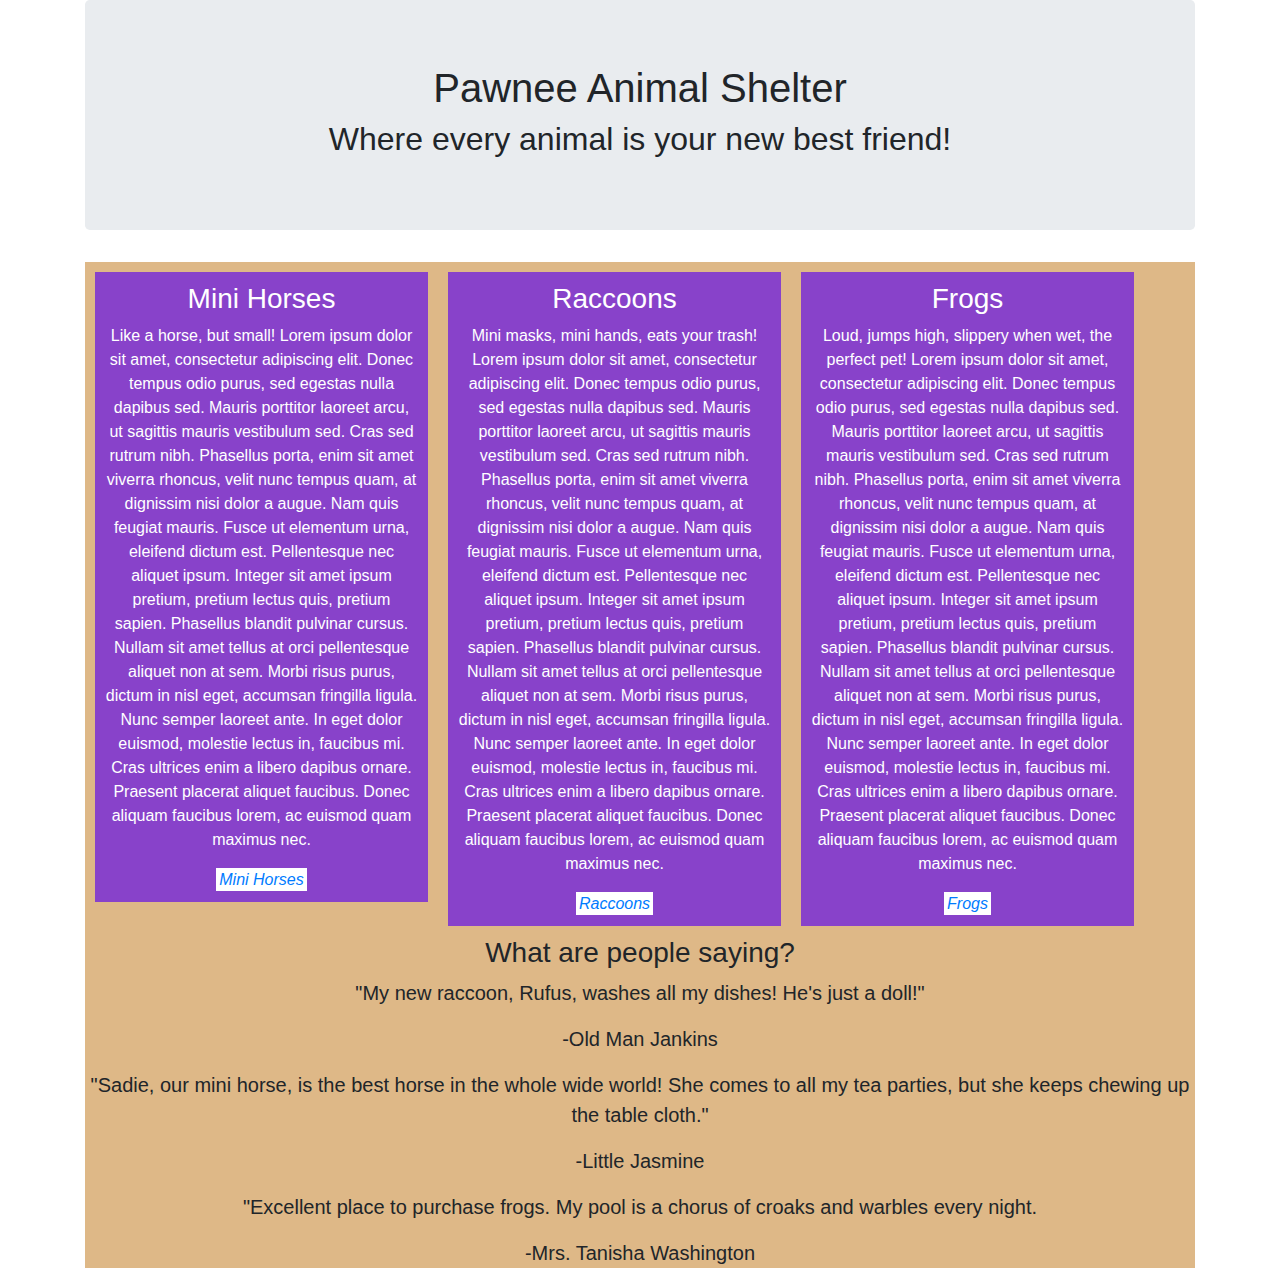
<file: index.html>
<!DOCTYPE html>
<html lang="en-US">
<head>
  <link href="css/bootstrap.css" rel="stylesheet" type="text/css" media="all">
  <link href="css/styles.css" rel="stylesheet" type="text/css">
  <title>Animal Shelter</title>
</head>
<body>
  <div class="container">
    <div class="jumbotron">
      <h1>Pawnee Animal Shelter</h1>
      <h2>Where every animal is your new best friend!</h2>
    </div>
    
    <div class="column">
      <h3>Mini Horses</h3>
      <p>Like a horse, but small! Lorem ipsum dolor sit amet, consectetur adipiscing elit. Donec tempus odio purus, sed egestas nulla dapibus sed. Mauris porttitor laoreet arcu, ut sagittis mauris vestibulum sed. Cras sed rutrum nibh. Phasellus porta, enim sit amet viverra rhoncus, velit nunc tempus quam, at dignissim nisi dolor a augue. Nam quis feugiat mauris. Fusce ut elementum urna, eleifend dictum est. Pellentesque nec aliquet ipsum. Integer sit amet ipsum pretium, pretium lectus quis, pretium sapien. Phasellus blandit pulvinar cursus. Nullam sit amet tellus at orci pellentesque aliquet non at sem. Morbi risus purus, dictum in nisl eget, accumsan fringilla ligula. Nunc semper laoreet ante. In eget dolor euismod, molestie lectus in, faucibus mi. Cras ultrices enim a libero dapibus ornare. Praesent placerat aliquet faucibus. Donec aliquam faucibus lorem, ac euismod quam maximus nec.</p>
      <span class="link"><a href="mini-horse.html">Mini Horses</a></span>
    </div>
    <div class="column">
      <h3>Raccoons</h3>
      <p>Mini masks, mini hands, eats your trash! Lorem ipsum dolor sit amet, consectetur adipiscing elit. Donec tempus odio purus, sed egestas nulla dapibus sed. Mauris porttitor laoreet arcu, ut sagittis mauris vestibulum sed. Cras sed rutrum nibh. Phasellus porta, enim sit amet viverra rhoncus, velit nunc tempus quam, at dignissim nisi dolor a augue. Nam quis feugiat mauris. Fusce ut elementum urna, eleifend dictum est. Pellentesque nec aliquet ipsum. Integer sit amet ipsum pretium, pretium lectus quis, pretium sapien. Phasellus blandit pulvinar cursus. Nullam sit amet tellus at orci pellentesque aliquet non at sem. Morbi risus purus, dictum in nisl eget, accumsan fringilla ligula. Nunc semper laoreet ante. In eget dolor euismod, molestie lectus in, faucibus mi. Cras ultrices enim a libero dapibus ornare. Praesent placerat aliquet faucibus. Donec aliquam faucibus lorem, ac euismod quam maximus nec.</p>
      <span class="link"><a href="raccoon.html">Raccoons</a></span>
    </div>
    <div class="column">
      <h3>Frogs</h3>
      <p>Loud, jumps high, slippery when wet, the perfect pet! Lorem ipsum dolor sit amet, consectetur adipiscing elit. Donec tempus odio purus, sed egestas nulla dapibus sed. Mauris porttitor laoreet arcu, ut sagittis mauris vestibulum sed. Cras sed rutrum nibh. Phasellus porta, enim sit amet viverra rhoncus, velit nunc tempus quam, at dignissim nisi dolor a augue. Nam quis feugiat mauris. Fusce ut elementum urna, eleifend dictum est. Pellentesque nec aliquet ipsum. Integer sit amet ipsum pretium, pretium lectus quis, pretium sapien. Phasellus blandit pulvinar cursus. Nullam sit amet tellus at orci pellentesque aliquet non at sem. Morbi risus purus, dictum in nisl eget, accumsan fringilla ligula. Nunc semper laoreet ante. In eget dolor euismod, molestie lectus in, faucibus mi. Cras ultrices enim a libero dapibus ornare. Praesent placerat aliquet faucibus. Donec aliquam faucibus lorem, ac euismod quam maximus nec.</p>
      <span class="link"><a href="frogs.html">Frogs</a></span>
    </div>
    <div class="reviews">
      <h3>What are people saying?</h3>
      <blockquote class="blockquote">
        <p>"My new raccoon, Rufus, washes all my dishes! He's just a doll!"</p>
        <footer class"blockquote-footer">-Old Man Jankins</footer>
      </blockquote>
      <blockquote class="blockquote">
        <p>"Sadie, our mini horse, is the best horse in the whole wide world! She comes to all my tea parties, but she keeps chewing up the table cloth."</p>
        <footer class"blockquote-footer">-Little Jasmine</footer>
      </blockquote>
      <blockquote class="blockquote">
        <p>"Excellent place to purchase frogs. My pool is a chorus of croaks and warbles every night.</p>
        <footer class"blockquote-footer">-Mrs. Tanisha Washington</footer>
      </blockquote>
    </div>
  </div>
  </body>
</html>
</file>
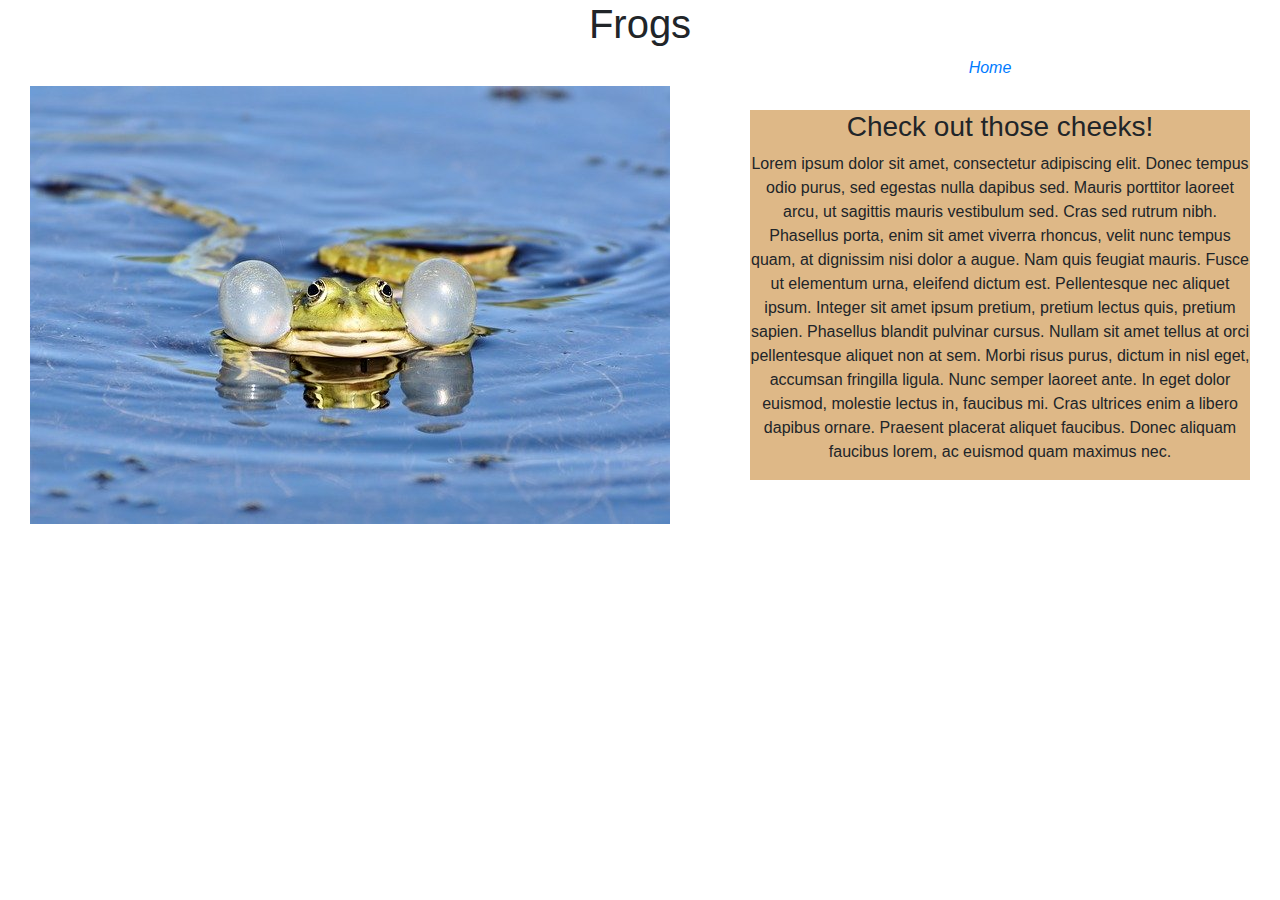
<file: frogs.html>
<!DOCTYPE html>
<html lang="en-US">
<head>
  <link href="css/bootstrap.css" rel="stylesheet" type"text/css" media="all">
  <link href="css/styles.css" rel="stylesheet" type="text/css">
  <title>Frogs</title>
</head>
<body>
  <h1>Frogs</h1>
  <span class="link"><a href="index.html">Home</a></span>
  <img src="images/frog-3678832_640.jpg" alt="picture of a frog with balloon like cheeks">
  <div class="description">
    <h3>Check out those cheeks!</h3>
    <p>Lorem ipsum dolor sit amet, consectetur adipiscing elit. Donec tempus odio purus, sed egestas nulla dapibus sed. Mauris porttitor laoreet arcu, ut sagittis mauris vestibulum sed. Cras sed rutrum nibh. Phasellus porta, enim sit amet viverra rhoncus, velit nunc tempus quam, at dignissim nisi dolor a augue. Nam quis feugiat mauris. Fusce ut elementum urna, eleifend dictum est. Pellentesque nec aliquet ipsum. Integer sit amet ipsum pretium, pretium lectus quis, pretium sapien. Phasellus blandit pulvinar cursus. Nullam sit amet tellus at orci pellentesque aliquet non at sem. Morbi risus purus, dictum in nisl eget, accumsan fringilla ligula. Nunc semper laoreet ante. In eget dolor euismod, molestie lectus in, faucibus mi. Cras ultrices enim a libero dapibus ornare. Praesent placerat aliquet faucibus. Donec aliquam faucibus lorem, ac euismod quam maximus nec.</p>
  </div>
</body>
</html>
</file>
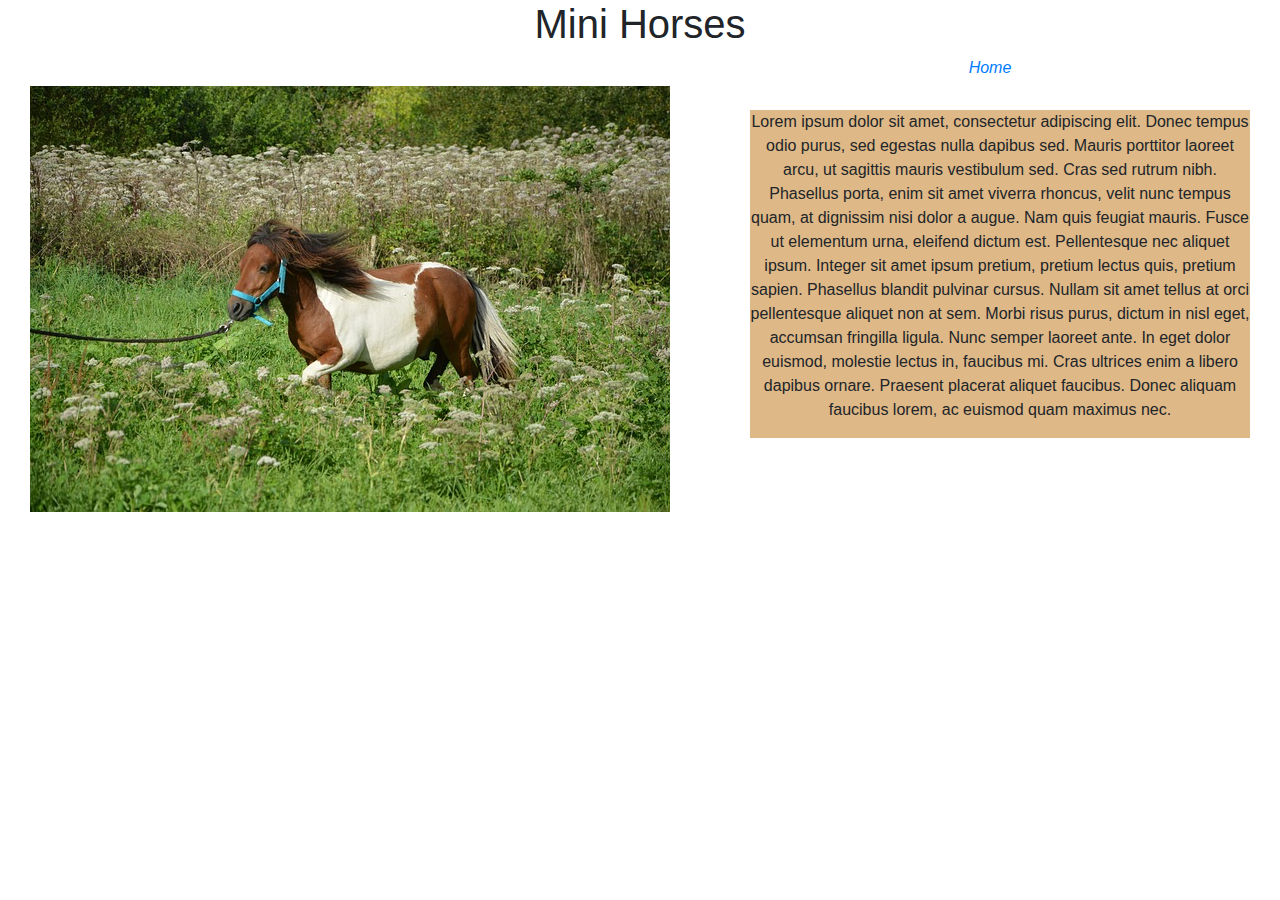
<file: mini-horse.html>
<!DOCTYPE html>
<html lang="en-US">
<head>
  <link href="css/bootstrap.css" rel="stylesheet" type="text/css" media="all">
  <link href="css/styles.css" rel="stylesheet" type="text/css">
  <title>Mini Horses</title>
</head>
<body>
  <h1>Mini Horses</h1>
  <span class="link"><a href="index.html">Home</a></span>
  <img src="images/shetland-pony-2728202_640.jpg" alt="picture of a shetland pony">
  <div class="description">
    <p>Lorem ipsum dolor sit amet, consectetur adipiscing elit. Donec tempus odio purus, sed egestas nulla dapibus sed. Mauris porttitor laoreet arcu, ut sagittis mauris vestibulum sed. Cras sed rutrum nibh. Phasellus porta, enim sit amet viverra rhoncus, velit nunc tempus quam, at dignissim nisi dolor a augue. Nam quis feugiat mauris. Fusce ut elementum urna, eleifend dictum est. Pellentesque nec aliquet ipsum. Integer sit amet ipsum pretium, pretium lectus quis, pretium sapien. Phasellus blandit pulvinar cursus. Nullam sit amet tellus at orci pellentesque aliquet non at sem. Morbi risus purus, dictum in nisl eget, accumsan fringilla ligula. Nunc semper laoreet ante. In eget dolor euismod, molestie lectus in, faucibus mi. Cras ultrices enim a libero dapibus ornare. Praesent placerat aliquet faucibus. Donec aliquam faucibus lorem, ac euismod quam maximus nec.</p>
  </div>
  </body>
</html>
</file>
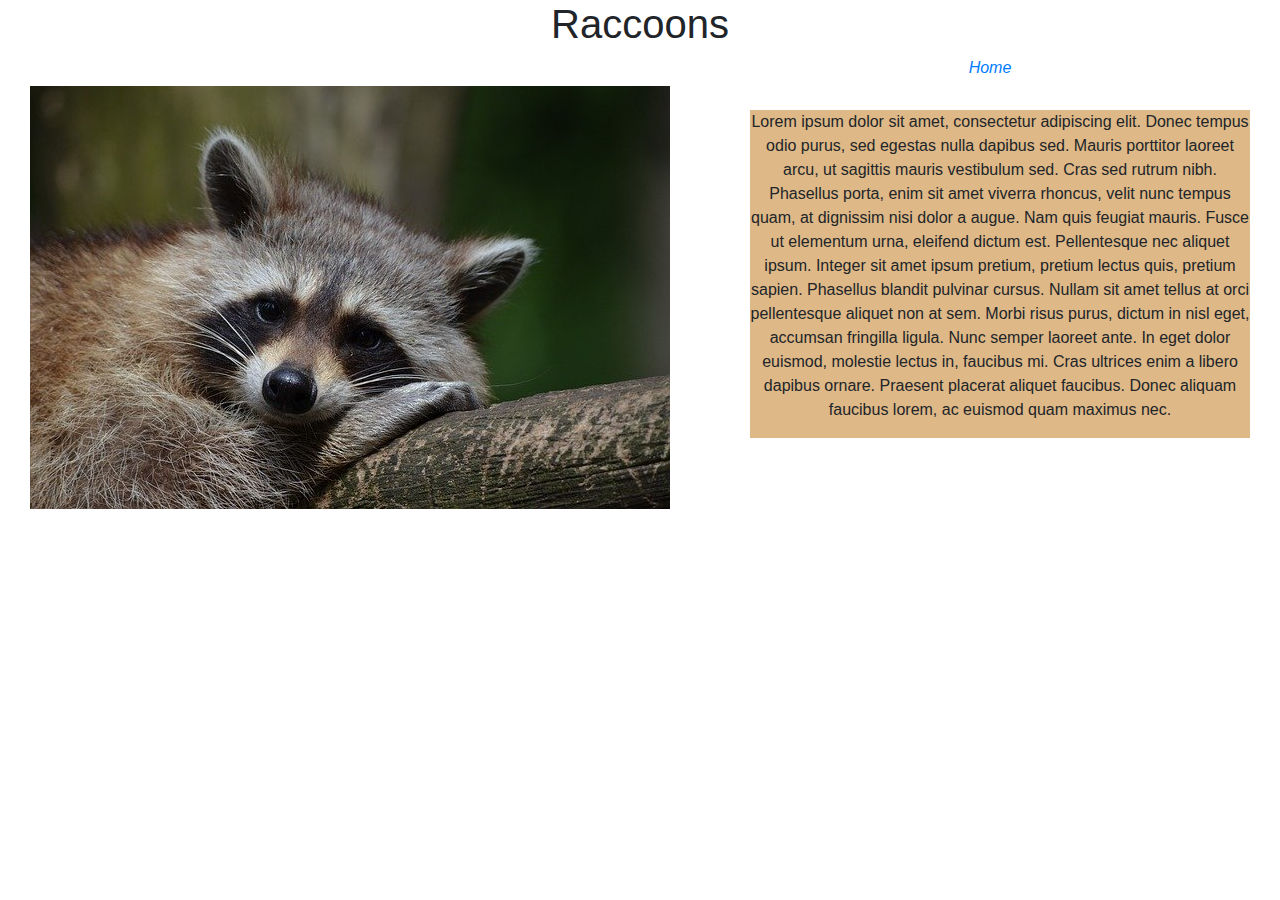
<file: raccoon.html>
<!DOCTYPE html>
<html lang="en-US">
<head>
  <link href="css/bootstrap.css" rel="stylesheet" type="text/css" media="all">
  <link href="css/styles.css" rel="stylesheet" type="text/css">
  <title>Raccoons</title>
</head>
<body>
  <h1>Raccoons</h1>
  <span class="link"><a href="index.html">Home</a></span>
  <img src="images/raccoon-365366_640.jpg" alt="picture of a chill raccoon">
  <div class="description">
    <p>Lorem ipsum dolor sit amet, consectetur adipiscing elit. Donec tempus odio purus, sed egestas nulla dapibus sed. Mauris porttitor laoreet arcu, ut sagittis mauris vestibulum sed. Cras sed rutrum nibh. Phasellus porta, enim sit amet viverra rhoncus, velit nunc tempus quam, at dignissim nisi dolor a augue. Nam quis feugiat mauris. Fusce ut elementum urna, eleifend dictum est. Pellentesque nec aliquet ipsum. Integer sit amet ipsum pretium, pretium lectus quis, pretium sapien. Phasellus blandit pulvinar cursus. Nullam sit amet tellus at orci pellentesque aliquet non at sem. Morbi risus purus, dictum in nisl eget, accumsan fringilla ligula. Nunc semper laoreet ante. In eget dolor euismod, molestie lectus in, faucibus mi. Cras ultrices enim a libero dapibus ornare. Praesent placerat aliquet faucibus. Donec aliquam faucibus lorem, ac euismod quam maximus nec.</p>
  </div>
  </body>
</html>
</file>
<file: css/styles.css>
body {
  text-align: center;
}


.column {
  background-color: rgb(136, 66, 202);
  color: white;
  padding: 10px;
  float: left;
  width: 30%;
  box-sizing: border-box;
  margin: 10px;
  
}

.link {
  background-color: white;
  padding: 3px;
  font-style: italic;
}

img {
  margin: 30px;
  float: left;

}

.description {
  background-color: burlywood;
  width: 500px;
  float: right;
  margin: 30px;
}

.reviews {
  background-color: burlywood;

}
</file>
